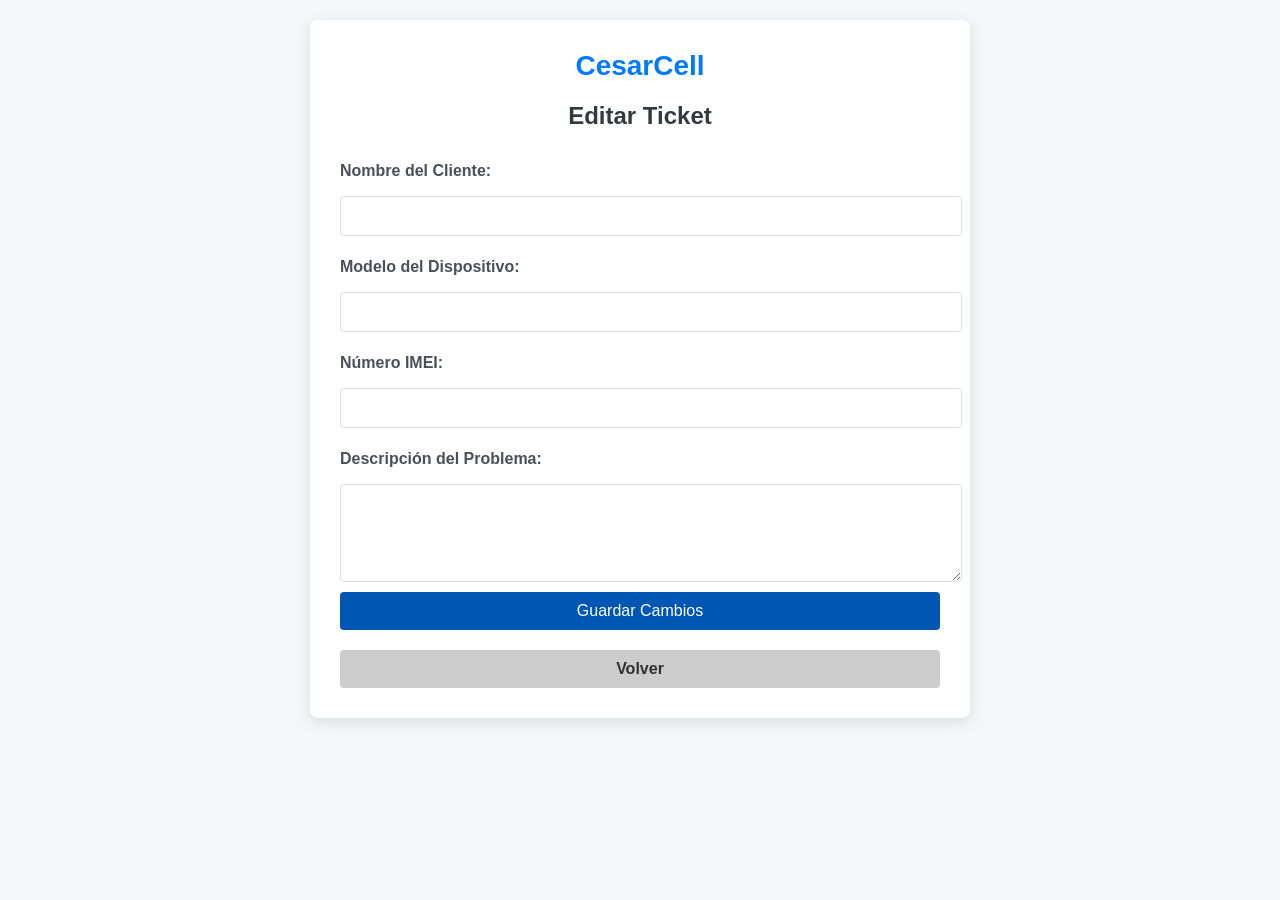
<file: editar.html>
<!DOCTYPE html>
<html lang="es">
<head>
    <meta charset="UTF-8">
    <meta name="viewport" content="width=device-width, initial-scale=1.0">
    <title>Editar Ticket</title>
    <link rel="stylesheet" href="styles3.css"> <!-- Vincula el archivo CSS externo -->
    <style>
        body {
            font-family: 'Segoe UI', Tahoma, Geneva, Verdana, sans-serif; /* Tipografía moderna */
            background-color: #f4f7fa; /* Color de fondo claro */
            margin: 0;
            padding: 20px;
        }

        .container {
            max-width: 600px;
            margin: 0 auto;
            background-color: #ffffff; /* Color blanco para el formulario */
            padding: 30px; /* Espaciado interno */
            border-radius: 8px; /* Bordes redondeados */
            box-shadow: 0 4px 15px rgba(0, 0, 0, 0.1); /* Sombra sutil */
        }

        .title-box {
            text-align: center;
            font-size: 28px; /* Tamaño del título aumentado */
            font-weight: bold;
            margin-bottom: 20px;
            color: #007bff; /* Color azul */
        }

        h2 {
            text-align: center;
            color: #343a40; /* Color de texto gris oscuro */
            margin-bottom: 20px; /* Espaciado inferior */
        }

        label {
            display: block;
            margin: 12px 0 6px; /* Espaciado */
            font-weight: bold;
            font-size: 16px; /* Tamaño de fuente */
            color: #495057; /* Color del texto de etiquetas */
        }

        input, textarea {
            width: 100%;
            padding: 12px; /* Padding aumentado */
            border: 1px solid #ced4da; /* Color del borde */
            border-radius: 5px; /* Bordes redondeados */
            margin-bottom: 15px;
            font-size: 16px;
            transition: border-color 0.3s; /* Transición suave al cambiar de color */
        }

        input:focus, textarea:focus {
            border-color: #007bff; /* Cambiar borde al enfocar */
            outline: none; /* Sin contorno */
        }

        button {
            background-color: #007bff; /* Color azul */
            color: white;
            padding: 12px 15px;
            border: none;
            border-radius: 5px; /* Bordes redondeados */
            cursor: pointer;
            font-size: 16px;
            width: 100%; /* Botones ocupan el ancho completo */
            transition: background-color 0.3s; /* Transición suave al cambiar de color */
        }

        button:hover {
            background-color: #0056b3; /* Color azul oscuro al pasar el mouse */
        }

        .back-button {
            margin-top: 20px;
            font-weight: bold; /* Texto en negrita */
        }
    </style>
</head>
<body>
    <div class="container">
        <div class="title-box">CesarCell</div> <!-- Título dentro del formulario -->
        <h2>Editar Ticket</h2>
        <form id="edit-ticket-form">
            <label for="customer-name">Nombre del Cliente:</label>
            <input type="text" id="customer-name" name="customer-name" required>

            <label for="device-model">Modelo del Dispositivo:</label>
            <input type="text" id="device-model" name="device-model" required>

            <label for="device-imei">Número IMEI:</label>
            <input type="text" id="device-imei" name="device-imei" required>

            <label for="issue-description">Descripción del Problema:</label>
            <textarea id="issue-description" name="issue-description" rows="4" required></textarea>

            <button type="submit">Guardar Cambios</button>
        </form>

        <button class="back-button" onclick="window.history.back();">Volver</button>
    </div>

    <script>
        // Obtener el índice del ticket a editar desde el localStorage
        const ticketIndex = localStorage.getItem('editIndex');
        const tickets = JSON.parse(localStorage.getItem('tickets'));

        if (ticketIndex !== null) {
            const ticket = tickets[ticketIndex];
            document.getElementById('customer-name').value = ticket.customerName;
            document.getElementById('device-model').value = ticket.deviceModel;
            document.getElementById('device-imei').value = ticket.deviceImei;
            document.getElementById('issue-description').value = ticket.issueDescription;
        }

        document.getElementById('edit-ticket-form').addEventListener('submit', function(event) {
            event.preventDefault();

            // Actualizar los datos del ticket
            tickets[ticketIndex] = {
                customerName: document.getElementById('customer-name').value,
                deviceModel: document.getElementById('device-model').value,
                deviceImei: document.getElementById('device-imei').value,
                issueDescription: document.getElementById('issue-description').value,
                date: new Date().toLocaleString() // Actualizar la fecha
            };

            // Guardar los tickets actualizados en localStorage
            localStorage.setItem('tickets', JSON.stringify(tickets));

            alert('Ticket actualizado con éxito!');
            window.location.href = 'registros.html'; // Redirigir a la página de registros
        });
    </script>
</body>
</html>
</file>
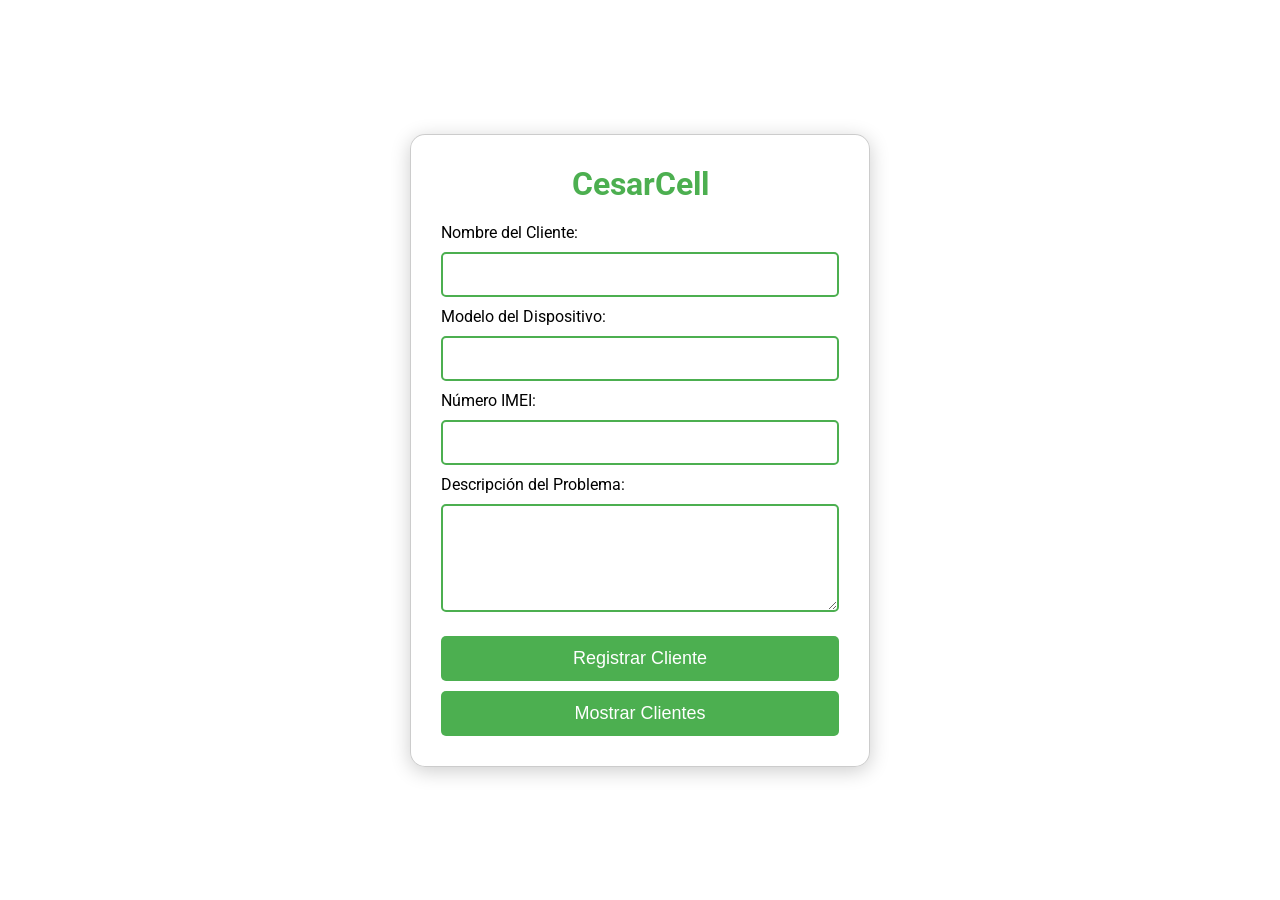
<file: login.html>
<!DOCTYPE html>
<html lang="es">
<head>
    <meta charset="UTF-8">
    <meta name="viewport" content="width=device-width, initial-scale=1.0">
    <title>CesarCell</title>
    <link rel="stylesheet" href="styles.css">
</head>
<body>
    <div class="container">
        <form id="ticket-form">
            <div class="title-box">CesarCell</div> <!-- Título dentro del formulario -->
            <label for="customer-name">Nombre del Cliente:</label>
            <input type="text" id="customer-name" name="customer-name" required>

            <label for="device-model">Modelo del Dispositivo:</label>
            <input type="text" id="device-model" name="device-model" required>

            <label for="device-imei">Número IMEI:</label>
            <input type="text" id="device-imei" name="device-imei" required>

            <label for="issue-description">Descripción del Problema:</label>
            <textarea id="issue-description" name="issue-description" rows="4" required></textarea>

            <button type="submit">Registrar Cliente</button>
            <button id="show-records" type="button">Mostrar Clientes</button>
        </form>
    </div>

    <script>
        // Función para validar el IMEI
        function validarIMEI(imei) {
            return imei.length === 15 && /^[0-9]+$/.test(imei);
        }

        document.getElementById('ticket-form').addEventListener('submit', function(event) {
            event.preventDefault();

            let customerName = document.getElementById('customer-name').value;
            let deviceModel = document.getElementById('device-model').value;
            let deviceImei = document.getElementById('device-imei').value;
            let issueDescription = document.getElementById('issue-description').value;

             // Validación del IMEI
             if (!validarIMEI(deviceImei)) {
                alert('El número IMEI debe tener 15 dígitos numéricos.');
                return;
            }

            let ticket = {
                customerName: customerName,
                deviceModel: deviceModel,
                deviceImei: deviceImei,
                issueDescription: issueDescription,
                date: new Date().toLocaleString() // Agregar fecha
            };

            let tickets = JSON.parse(localStorage.getItem('tickets')) || [];
            tickets.push(ticket);
            localStorage.setItem('tickets', JSON.stringify(tickets));

            alert('Datos del cliente guardados correctamente!');
            document.getElementById('ticket-form').reset();
        });

        document.getElementById('show-records').addEventListener('click', function() {
            window.location.href = 'registros.html';
        });
    </script>
</body>
</html>
</file>
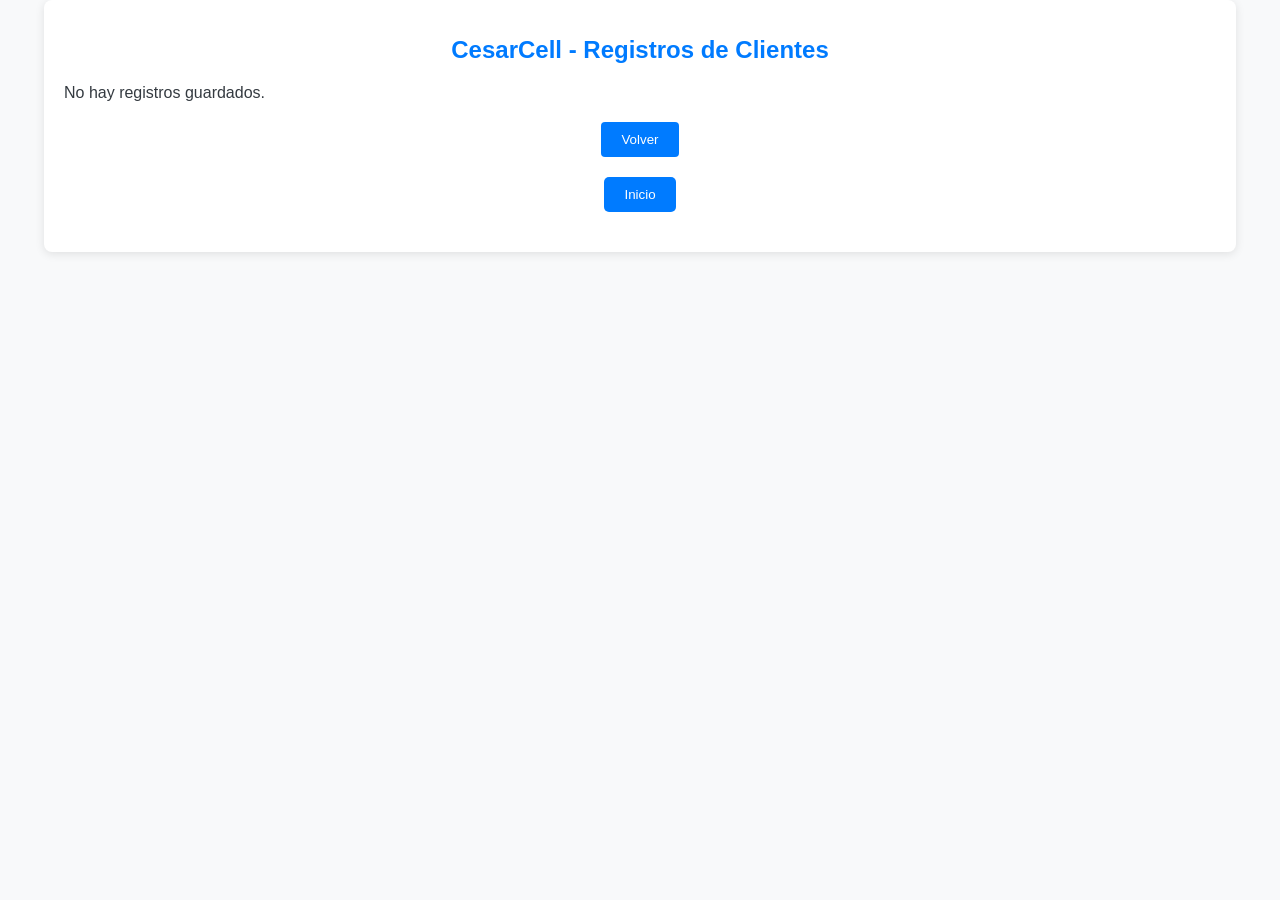
<file: registros.html>
<!DOCTYPE html>
<html lang="es">
<head>
    <meta charset="UTF-8">
    <meta name="viewport" content="width=device-width, initial-scale=1.0">
    <title>Registros de Clientes</title>
    <link rel="stylesheet" href="styles2.css"> <!-- Vincula el archivo CSS externo -->
    <style>
        body {
            background-color: #f8f9fa; /* Color de fondo gris claro para toda la página */
            margin: 0; /* Eliminar margen por defecto */
            font-family: Arial, sans-serif; /* Tipo de letra */
        }

        .container {
            max-width: 1200px; /* Ancho máximo del contenedor */
            margin: 0 auto; /* Centrar el contenedor */
            padding: 20px; /* Espaciado interno */
            background-color: #ffffff; /* Fondo blanco para el contenedor */
            border-radius: 8px; /* Bordes redondeados */
            box-shadow: 0 2px 10px rgba(0, 0, 0, 0.1); /* Sombra suave */
        }

        /* Estilos para tabla */
        table {
            width: 100%;
            border-collapse: collapse;
        }

        th, td {
            border: 1px solid #ddd;
            padding: 10px;
            text-align: left;
        }

        th {
            background-color: #007bff; /* Color azul para las cabeceras */
            color: white; /* Color del texto de las cabeceras */
        }

        .ticket-row {
            background-color: #ffffff; /* Color de fondo blanco para las filas */
            transition: background-color 0.3s;
        }

        .status-cell, .actions-cell {
            width: 150px; /* Ancho fijo para columnas de estado y acciones */
            background-color: #f2f2f2; /* Color de fondo para celdas de estado y acciones */
        }

        .status-buttons {
            display: flex;
            gap: 5px;
        }

        .status-btn {
            padding: 5px 10px;
            border: none;
            border-radius: 4px;
            cursor: pointer;
            font-weight: bold;
        }

        .status-btn.red {
            background-color: #dc3545; /* Rojo */
            color: white;
        }

        .status-btn.yellow {
            background-color: #ffc107; /* Amarillo */
            color: black;
        }

        .status-btn.green {
            background-color: #28a745; /* Verde */
            color: white;
        }

        .edit-btn, .delete-btn {
            padding: 5px 10px;
            border: none;
            border-radius: 4px;
            cursor: pointer;
            margin: 2px;
            background-color: #007bff; /* Azul */
            color: white;
        }

        .back-button {
            margin-top: 20px;
            padding: 10px 20px;
            background-color: #007bff; /* Azul */
            color: white;
            border: none;
            border-radius: 4px;
            cursor: pointer;
        }

        .back-button:hover {
            background-color: #0056b3; /* Azul oscuro al pasar el mouse */
        }

        .info-cell {
            transition: background-color 0.3s;
        }
    </style>
</head>
<body>
    <div class="container">
        <h1 class="title">CesarCell - Registros de Clientes</h1>
        <div id="tickets-list"></div>
        
        <button class="back-button" onclick="window.history.back();">Volver</button>
        <button class="home-button" onclick="window.location.href='index.html';">Inicio</button>

    </div>

    <script>
        // Función para mostrar los tickets en la página
        function displayTickets() {
            let tickets = JSON.parse(localStorage.getItem('tickets')) || [];
            let ticketsList = document.getElementById('tickets-list');
            ticketsList.innerHTML = ''; // Limpiar el contenedor

            if (tickets.length > 0) {
                let table = document.createElement('table');
                table.innerHTML = `
                    <thead>
                        <tr>
                            <th>Estado</th>
                            <th>Nombre del Cliente</th>
                            <th>Modelo del Dispositivo</th>
                            <th>Número IMEI</th>
                            <th>Descripción del Problema</th>
                            <th>Fecha de Registro</th>
                            <th>Acciones</th>
                        </tr>
                    </thead>
                    <tbody>
                        ${tickets.map((ticket, index) => `
                            <tr class="ticket-row" data-status="${ticket.status || 'no-revisado'}">
                                <td class="status-cell">
                                    <div class="status-buttons">
                                        <button class="status-btn red" onclick="setStatus(${index}, 'no-revisado')">No Revisado</button>
                                        <button class="status-btn yellow" onclick="setStatus(${index}, 'en-revision')">En Revisión</button>
                                        <button class="status-btn green" onclick="setStatus(${index}, 'reparado')">Reparado</button>
                                    </div>
                                </td>
                                <td class="info-cell">${ticket.customerName}</td>
                                <td class="info-cell">${ticket.deviceModel}</td>
                                <td class="info-cell">${ticket.deviceImei}</td>
                                <td class="info-cell">${ticket.issueDescription}</td>
                                <td class="info-cell">${ticket.date}</td>
                                <td class="actions-cell">
                                    <button class="edit-btn" onclick="editTicket(${index})">Editar</button>
                                    <button class="delete-btn" onclick="deleteTicket(${index})">Eliminar</button>
                                </td>
                            </tr>
                        `).join('')}
                    </tbody>
                `;
                ticketsList.appendChild(table);
                updateStatusColors(); // Actualiza los colores de estado al cargar
            } else {
                ticketsList.innerHTML = '<p>No hay registros guardados.</p>'; // Mensaje si no hay registros
            }
        }

        // Función para establecer el estado del ticket
        function setStatus(index, status) {
            let tickets = JSON.parse(localStorage.getItem('tickets'));
            tickets[index].status = status; // Agregar o actualizar el estado
            localStorage.setItem('tickets', JSON.stringify(tickets)); // Actualizar localStorage
            displayTickets(); // Volver a mostrar los tickets

            // Cambiar el color de fondo de las celdas de información según el estado
            updateRowColor(index);
        }

        // Función para actualizar el color de fondo de las celdas de información según el estado
        function updateRowColor(index) {
            let tickets = JSON.parse(localStorage.getItem('tickets')) || [];
            let row = document.querySelector(`.ticket-row:nth-child(${index + 1})`);
            let status = tickets[index].status || 'no-revisado';

            // Aplicar el color de fondo solo a las celdas de información
            let infoCells = row.querySelectorAll('.info-cell');

            switch (status) {
                case 'no-revisado':
                    infoCells.forEach(cell => cell.style.backgroundColor = '#dc3545'); // Rojo
                    break;
                case 'en-revision':
                    infoCells.forEach(cell => cell.style.backgroundColor = '#ffc107'); // Amarillo
                    break;
                case 'reparado':
                    infoCells.forEach(cell => cell.style.backgroundColor = '#28a745'); // Verde
                    break;
                default:
                    infoCells.forEach(cell => cell.style.backgroundColor = ''); // Sin color
            }
        }

        // Función para actualizar el color de fondo de todas las filas al cargar
        function updateStatusColors() {
            let tickets = JSON.parse(localStorage.getItem('tickets')) || [];
            let rows = document.querySelectorAll('.ticket-row');
            rows.forEach((row, index) => {
                let status = tickets[index].status || 'no-revisado';
                updateRowColor(index); // Llama a la función para actualizar el color de cada fila
            });
        }

        // Función para editar un ticket
        function editTicket(index) {
            localStorage.setItem('editIndex', index); // Guardar el índice en localStorage
            window.location.href = 'editar.html'; // Redirigir a la página de edición
        }

        // Función para eliminar un ticket
        function deleteTicket(index) {
            let tickets = JSON.parse(localStorage.getItem('tickets'));
            tickets.splice(index, 1); // Eliminar el ticket del array
            localStorage.setItem('tickets', JSON.stringify(tickets)); // Actualizar localStorage
            displayTickets(); // Volver a mostrar los tickets
        }

        // Mostrar los tickets al cargar la página
        window.onload = function() {
            displayTickets();
        };
    </script>
</body>
</html>
</file>
<file: styles3.css>
/* Estilos generales para el cuerpo */
body {
    background-color: #f4f4f4; /* Color de fondo suave */
    font-family: 'Arial', sans-serif; /* Fuente legible */
    color: #333; /* Color del texto */
    margin: 0;
    padding: 0;
}

/* Contenedor principal */
.container {
    max-width: 600px; /* Ancho máximo */
    margin: 50px auto; /* Centrar contenedor */
    background-color: #fff; /* Fondo blanco */
    border-radius: 8px; /* Bordes redondeados */
    box-shadow: 0 2px 10px rgba(0, 0, 0, 0.1); /* Sombra sutil */
    padding: 20px; /* Espaciado interno */
}

/* Estilo del encabezado */
h2 {
    text-align: center; /* Centrar texto */
    color: #0056b3; /* Color del encabezado */
}

/* Estilo del formulario */
form {
    display: flex; /* Usar flexbox */
    flex-direction: column; /* Alinear en columna */
}

/* Estilos para los campos del formulario */
form input, form textarea {
    padding: 10px; /* Espaciado interno */
    margin: 10px 0; /* Margen */
    border: 1px solid #ddd; /* Borde */
    border-radius: 4px; /* Bordes redondeados */
    font-size: 16px; /* Tamaño de fuente */
}

/* Estilo del botón */
form button {
    background-color: #0056b3; /* Color de fondo */
    color: #fff; /* Color del texto */
    border: none; /* Sin borde */
    padding: 10px; /* Espaciado interno */
    cursor: pointer; /* Mano al pasar el ratón */
    border-radius: 4px; /* Bordes redondeados */
    transition: background-color 0.3s; /* Transición suave */
}

/* Efecto hover en el botón */
form button:hover {
    background-color: #004494; /* Color más oscuro al pasar el ratón */
}

/* Estilo del botón volver */
.back-button {
    background-color: #ccc; /* Color de fondo */
    color: #333; /* Color del texto */
    border: none; /* Sin borde */
    padding: 10px; /* Espaciado interno */
    cursor: pointer; /* Mano al pasar el ratón */
    border-radius: 4px; /* Bordes redondeados */
    margin-top: 10px; /* Margen superior */
    width: 100%; /* Ancho completo */
    transition: background-color 0.3s; /* Transición suave */
}

/* Efecto hover en el botón volver */
.back-button:hover {
    background-color: #bbb; /* Color más oscuro al pasar el ratón */
}
</file>
<file: styles.css>
@import url('https://fonts.googleapis.com/css2?family=Roboto:wght@400;700&display=swap');

/* Estilos generales para el cuerpo */
body {
    font-family: 'Roboto', sans-serif; /* Tipografía moderna */
    background-image: url('C:/APRENDISAJE/1.jpg'); /* Imagen de fondo */
    background-size: cover;
    background-position: center;
    background-repeat: no-repeat;
    height: 100vh;
    margin: 0;
    padding: 0;
    display: flex; 
    justify-content: center; 
    align-items: center; 
}

/* Estilo del contenedor */
.container {
    width: 100%;
    max-width: 500px; /* Ancho máximo del formulario */
    padding: 30px; /* Mantener padding aquí */
}

/* Estilo del formulario */
form {
    background-color: rgba(255, 255, 255, 0.9); /* Color de fondo más claro */
    padding: 30px; /* Ajustar padding del formulario */
    margin: 20px;
    border-radius: 15px; /* Bordes redondeados */
    border: 1px solid rgba(0, 0, 0, 0.2);
    box-shadow: 0 4px 20px rgba(0, 0, 0, 0.2); /* Sombra elegante */
}

/* Estilo del título */
.title-box {
    font-size: 32px; /* Tamaño de fuente mayor */
    font-weight: bold;
    color: #4CAF50; /* Color verde elegante */
    text-align: center; /* Centrado */
    margin-bottom: 20px; /* Espacio inferior */
}

/* Estilos para los campos del formulario */
form input, form textarea {
    width: 100%; /* Ancho total */
    padding: 10px; /* Ajustar padding */
    margin: 10px 0;
    border: 2px solid #4CAF50; /* Borde más visible */
    border-radius: 5px; /* Bordes redondeados */
    font-size: 18px; /* Tamaño de fuente aumentado */
    background-color: #ffffff; /* Fondo blanco */
    box-sizing: border-box; /* Asegura que el padding no afecte el ancho total */
    transition: border-color 0.3s, box-shadow 0.3s; /* Transición suave */
}

form input:focus, form textarea:focus {
    border-color: #45a049; /* Cambia el color del borde al enfocarse */
    box-shadow: 0 0 5px rgba(76, 175, 80, 0.5); /* Sombra sutil */
}

/* Estilo del botón */
form button {
    background-color: #4CAF50; /* Color verde para el botón */
    color: white;
    border: none;
    padding: 12px;
    cursor: pointer;
    width: 100%;
    border-radius: 5px;
    font-size: 18px; /* Tamaño de fuente */
    transition: background-color 0.3s, box-shadow 0.3s; /* Transición suave */
    margin-top: 10px; /* Espacio superior */
}

form button:hover {
    background-color: #45a049; /* Color al pasar el ratón */
    box-shadow: 0 2px 10px rgba(0, 0, 0, 0.3); /* Sombra al pasar el ratón */
}
</file>
<file: styles2.css>
/* General styles */
body {
    font-family: 'Arial', sans-serif;
    background-color: #e9ecef; /* Color de fondo más suave */
    color: #343a40; /* Color de texto más oscuro */
    margin: 0;
    padding: 0;
}

.container {
    width: 90%;
    max-width: 900px;
    background-color: #fff;
    border-radius: 10px;
    box-shadow: 0 4px 20px rgba(0, 0, 0, 0.1);
    padding: 30px;
    margin: 40px auto;
}

.title {
    text-align: center;
    color: #007bff;
    margin-bottom: 20px;
    font-size: 1.5rem;
    font-weight: bold;
}

table {
    width: 100%;
    border-collapse: collapse;
    margin-top: 20px;
}

th, td {
    padding: 15px;
    border: 1px solid #dee2e6;
    text-align: left;
}

th {
    background-color: #007bff;
    color: white;
    font-weight: bold;
}

tr:nth-child(even) {
    background-color: #f8f9fa; /* Alternar color de filas */
}

.status-buttons {
    display: flex;
    justify-content: space-between;
}

.status-btn {
    padding: 8px 12px;
    border: none;
    border-radius: 5px;
    color: white;
    cursor: pointer;
    flex: 1;
    margin: 0 2px; /* Espaciado entre botones */
    transition: background-color 0.3s;
}

.red {
    background-color: #dc3545; /* Rojo para No Revisado */
}

.yellow {
    background-color: #ffc107; /* Amarillo para En Revisión */
}

.green {
    background-color: #28a745; /* Verde para Reparado */
}

.red:hover {
    background-color: #c82333;
}

.yellow:hover {
    background-color: #d39e00;
}

.green:hover {
    background-color: #218838;
}

.edit-btn, .delete-btn {
    padding: 8px 12px;
    border: none;
    border-radius: 5px;
    cursor: pointer;
    margin: 0 2px; /* Espaciado entre botones */
    transition: background-color 0.3s;
}

.edit-btn {
    background-color: #007bff;
    color: white;
}

.delete-btn {
    background-color: #dc3545;
    color: white;
}

.edit-btn:hover {
    background-color: #0056b3;
}

.delete-btn:hover {
    background-color: #c82333;
}

.back-button {
    background-color: #007bff;
    color: white;
    padding: 10px 20px;
    border: none;
    border-radius: 5px;
    cursor: pointer;
    display: block;
    margin: 20px auto 0; /* Margen superior e inferior */
    transition: background-color 0.3s;
}

.back-button:hover {
    background-color: #0056b3;
}

.home-button {
    background-color: #007bff;
    color: white;
    padding: 10px 20px;
    border: none;
    border-radius: 5px;
    cursor: pointer;
    display: block;
    margin: 20px auto; /* Centrado en la página */
    transition: background-color 0.3s;
}

.home-button:hover {
    background-color: #0056b3; /* Cambia a azul más oscuro al pasar el mouse */
}
</file>
